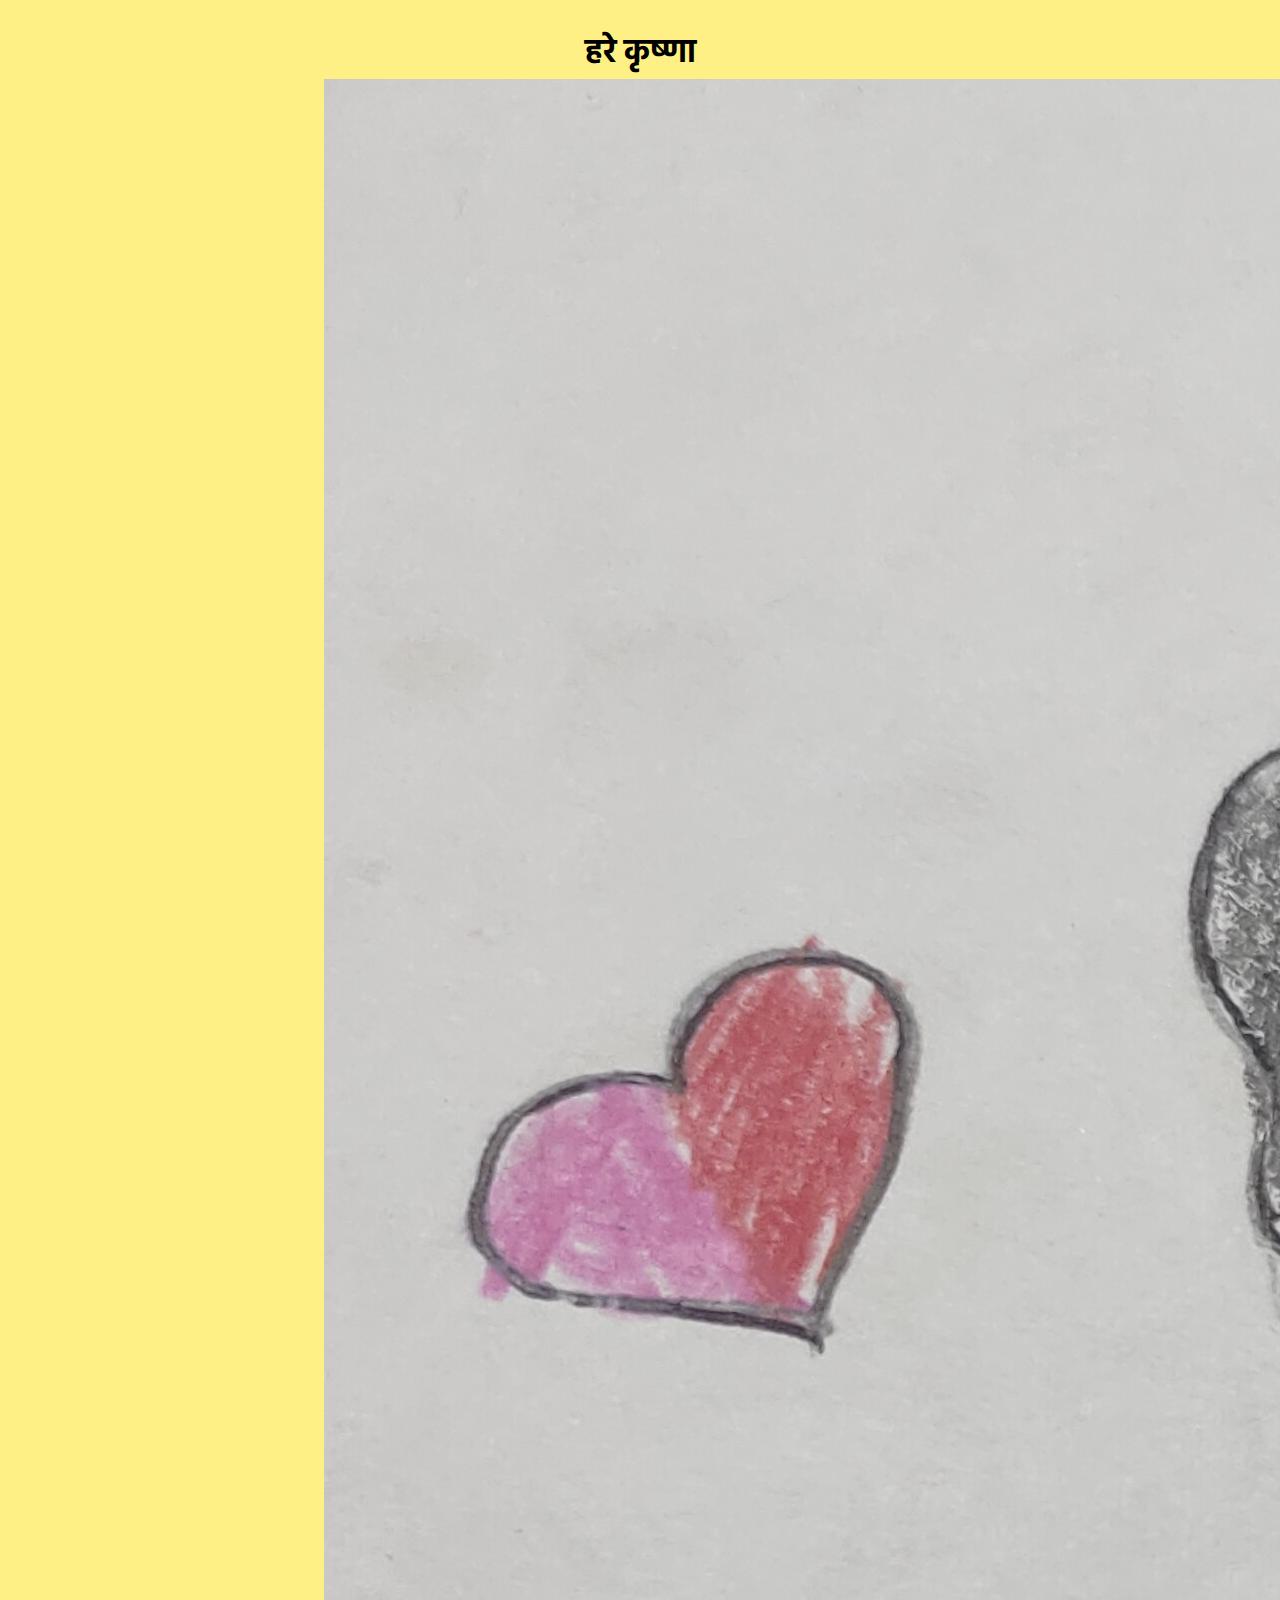
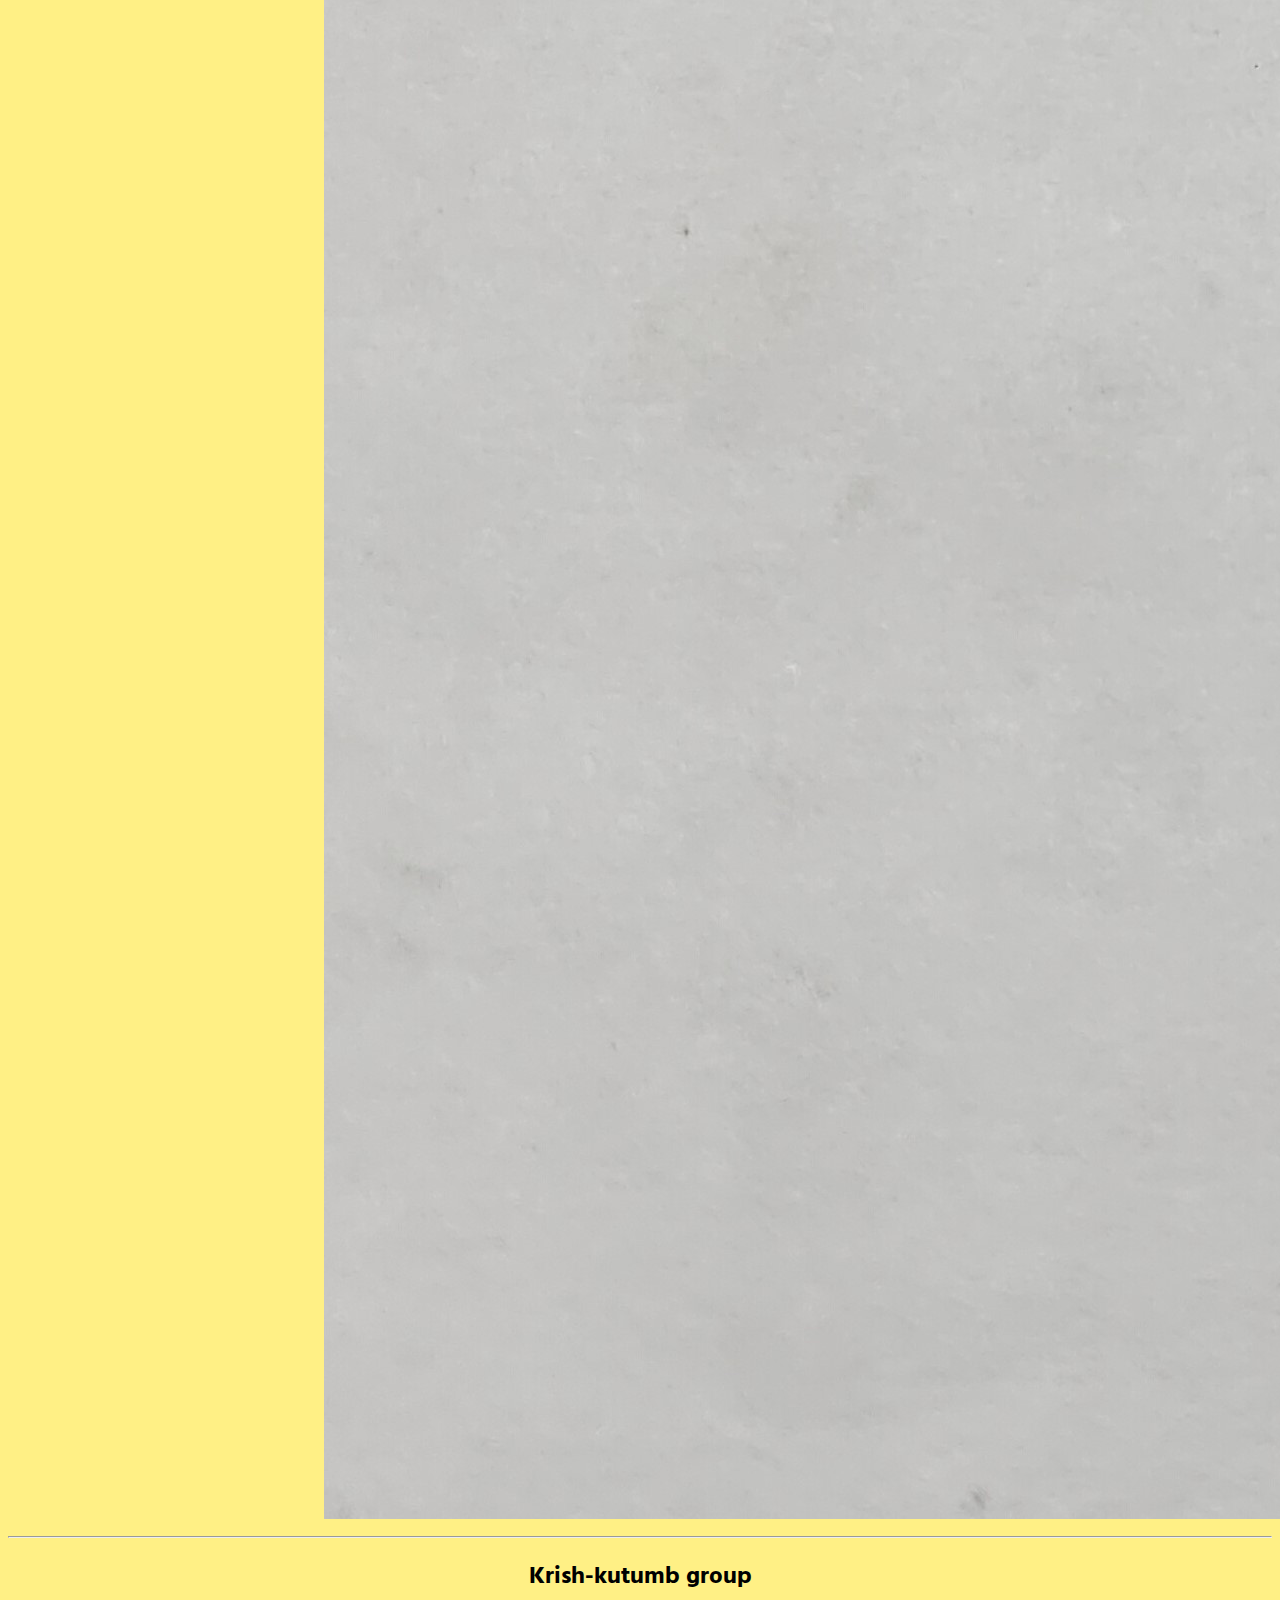
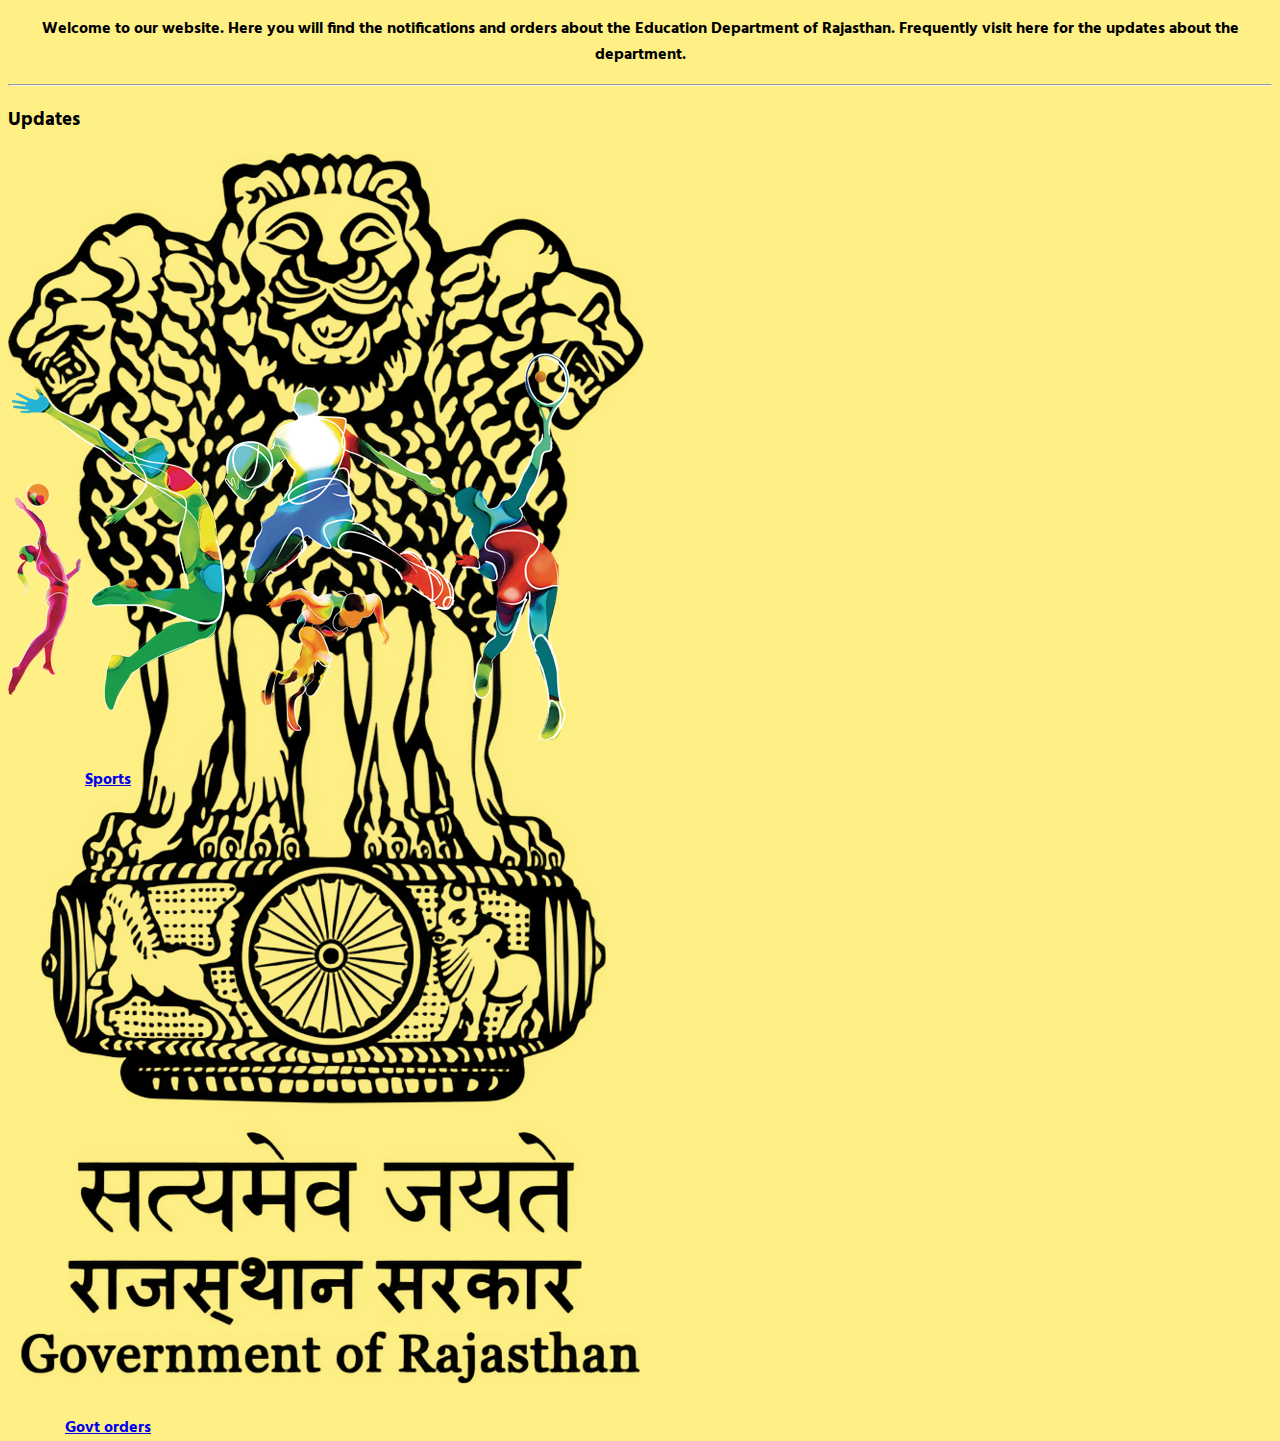
<file: index.html>
<!DOCTYPE html>
<html lang="en">
<head>
    <meta charset="UTF-8">
    <meta name="viewport" content="width=device-width, initial-scale=1.0">
    <title>Krish-Kutumb</title>
    <link rel="stylesheet" href="./css/style.css">
    <link rel="preconnect" href="https://fonts.googleapis.com">
    <link rel="preconnect" href="https://fonts.gstatic.com" crossorigin>
    <link href="https://fonts.googleapis.com/css2?family=Hind:wght@300;400;500;600;700&display=swap" rel="stylesheet">
</head>
<body>
    <div id="main">
        <div id="hare-krishna">
            <h1>हरे कृष्णा</h1>
            <img src="./images/radhe-krishna.jpg" alt="radha krisha">
        </div>    
        <hr/>
        <div id="intro">
            <h2>Krish-kutumb group</h2>
            <p>Welcome to our website. Here you will find the notifications and orders about the Education Department of Rajasthan. 
                Frequently visit here for the updates about the department.
            </p>
        </div>    
        <hr/>
        <h3>Updates</h3>
        <div id="updates">
            <div id="govt-order">
                <a href="./public/raj-edu-jpr-25.html"><img src="./images/raj-emblem.png" alt=""></a>
                <a href="./public/raj-edu-jpr-25.html"><p class="logo-title">Govt orders</p></a>                
            </div>
            <div id="sport">
                <a href="./public/raj-edu-jpr-sports.html"><img src="./images/sports.png" alt=""></a>
                <a href="./public/raj-edu-jpr-25.html"><p class="logo-title">Sports</p></a>                
            </div>            
        </div>        
    </div>    
</body>
</html>
</file>
<file: css/style.css>
html{
    font-family: "Hind", sans-serif;
    font-weight: 700;
    font-style: normal;
    background-color: #FFF085;
}

#hare-krishna{
 width: 50%;
 height: 50%;
 margin-left: 25%;
 text-align: center;
 padding-top: 20px;
}

#radha-krishna-img{
    width: 100%;
    margin: 0;
}

h1{
    margin: 0px;
}

#intro{
    text-align: center;
}

#govt-order, #sport{
    height: 200px;
    width: 200px;
    text-align: center;
}

#govt-logo, #sport-logo{
    width: 100%;
    height: 80%;
    margin: 0;
}

.logo-title{
    margin: 0;
}
</file>
